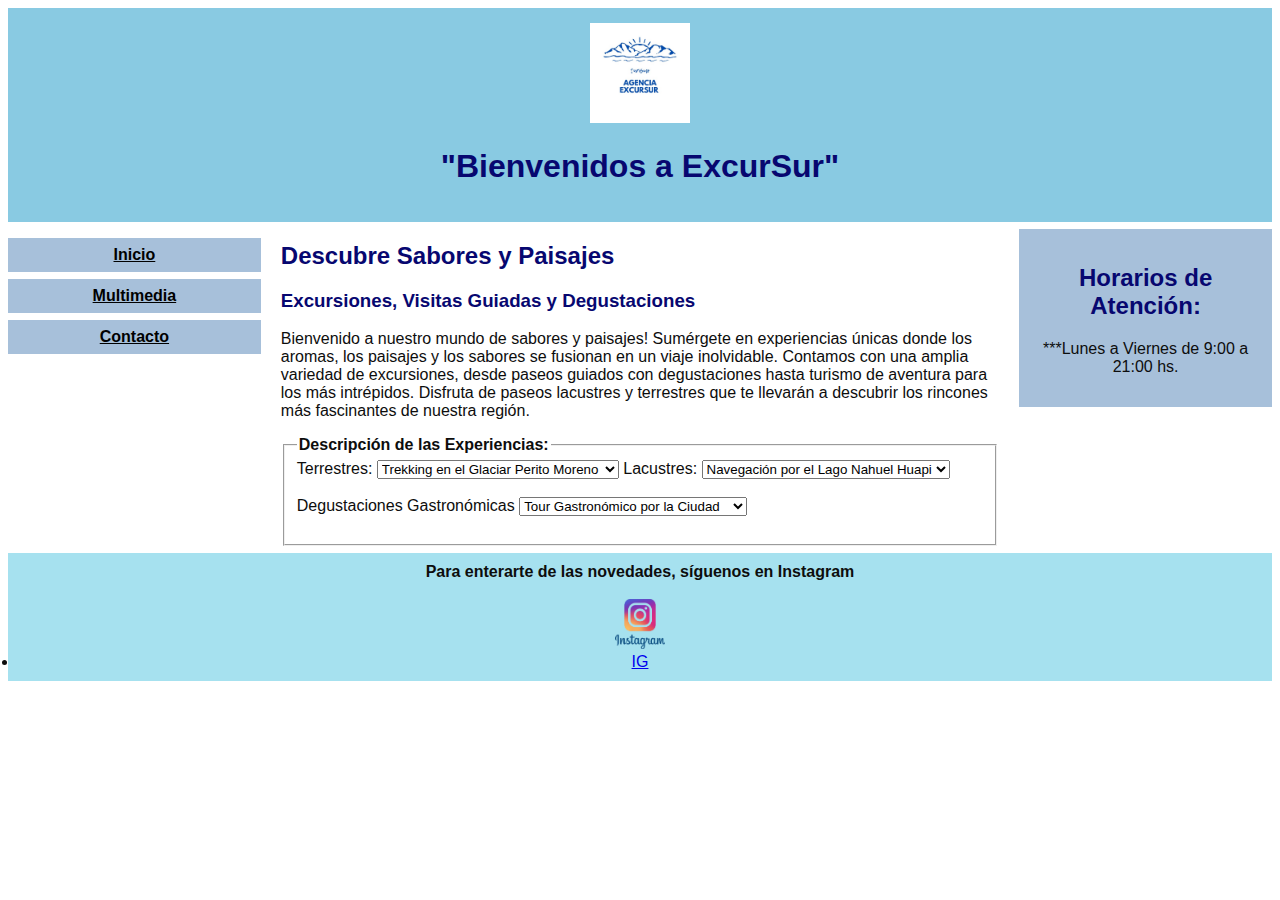
<file: U02P03/index.html>
<!DOCTYPE html>
<!DOCTYPE html>
<html lang="en">

<head>
    <meta charset="UTF-8">
    <meta name="viewport" content="width=device-width, initial-scale=1.0">
    <title>Document</title>
    
</head>

<body>
    <link rel="stylesheet" href="index.css">
    <header>
        <img src="img\866a9cc6-ab88-43fb-af21-fd4539dc93fa.jpg" width="100" height="100" alt="Logo">
        <h1>"Bienvenidos a ExcurSur"</h1>
    </header>
    <div class="container"> 
    <!-- Navegación / cotenedor izquierdo --> 
    <nav> 
        <ul> 
            <li><a href="index.html">Inicio</a></li> 
            <li><a href="multimedia.html">Multimedia</a></li> 
            <li><a href="contact.html">Contacto</a></li> 
        </ul> 
    </nav> 
<!-- Contenedor principal -->
    <main>
        <section> 
            <h2>Descubre Sabores y Paisajes</h2> 
            <h3>Excursiones, Visitas Guiadas y Degustaciones</h3>
            <p>Bienvenido a nuestro mundo de sabores y paisajes! Sumérgete en experiencias únicas donde los aromas, los paisajes y los sabores se fusionan en un viaje inolvidable. Contamos con una amplia variedad de excursiones, desde paseos guiados con degustaciones hasta turismo de aventura para los más intrépidos. Disfruta de paseos lacustres y terrestres que te llevarán a descubrir los rincones más fascinantes de nuestra región.</p>
            <form action="/accion.php">
                <fieldset>
                    <legend><b>Descripción de las Experiencias:</b></legend>
                    <label for="terrestres">Terrestres:</label>
                    <select name="terrestres" id="terrestres">
                        <option value="Trekking en el Glaciar Perito Moreno">Trekking en el Glaciar Perito Moreno</option>
                        <option value="Excursión al Bosque Petrificado">Excursión al Bosque Petrificado</option>
                        <option value="San Martin de los Andes por 7 Lagos">San Martin de los Andes por 7 Lagos</option>
                    </select>
                    <label for="Lacustres">Lacustres:</label>
                    <select name="Lacustres" id="Lacustres">
                        <option value="Navegación por el Lago Nahuel Huapi">Navegación por el Lago Nahuel Huapi</option>
                        <option value="Paseo en Barco por el Canal Beagle">Paseo en Barco por el Canal Beagle</option>
                        <option value="Navegacion por el Lago Escondido">Navegacion por el Lago Escondido</option>
                    </select>
                    <br><br>
                    <label for="Degustaciones Gastronómicas">Degustaciones Gastronómicas</label>
                    <select name="Degustaciones Gastronómicas" id="Degustaciones Gastronómicas">
                        <option value="Tour Gastronómico por la Ciudad">Tour Gastronómico por la Ciudad</option>
                        <option value="Recorrido del Chocolate y Vino">Recorrido del Chocolate y Vino</option>
                        <option value="Recorrido por Productores Locales">Recorrido por Productores Locales</option>
                    </select>
                    <br><br>
                    
                </fieldset>
        </section> 
    </main>
    <!-- Contenedor secundario / derecho --> 
    <div class="right"> 
        <h2><b>Horarios de Atención:</b></h2> 
        <p>***Lunes a Viernes de 9:00 a 21:00 hs.</p> 
    </div>
</div> <!-- Pie de Página--> 
<footer> 
    <b>Para enterarte de las novedades, síguenos en Instagram</b>
    <br><br>
    <img src="img\402869.webp" width="50" height="50" alt="IG">
    <li><a href="https://www.instagram.com/barilochetop?utm_source=ig_web_button_share_sheet&igsh=ZDNlZDc0MzIxNw==">IG</a></li>
    
</footer>
</main>
</body>

</html>
</file>
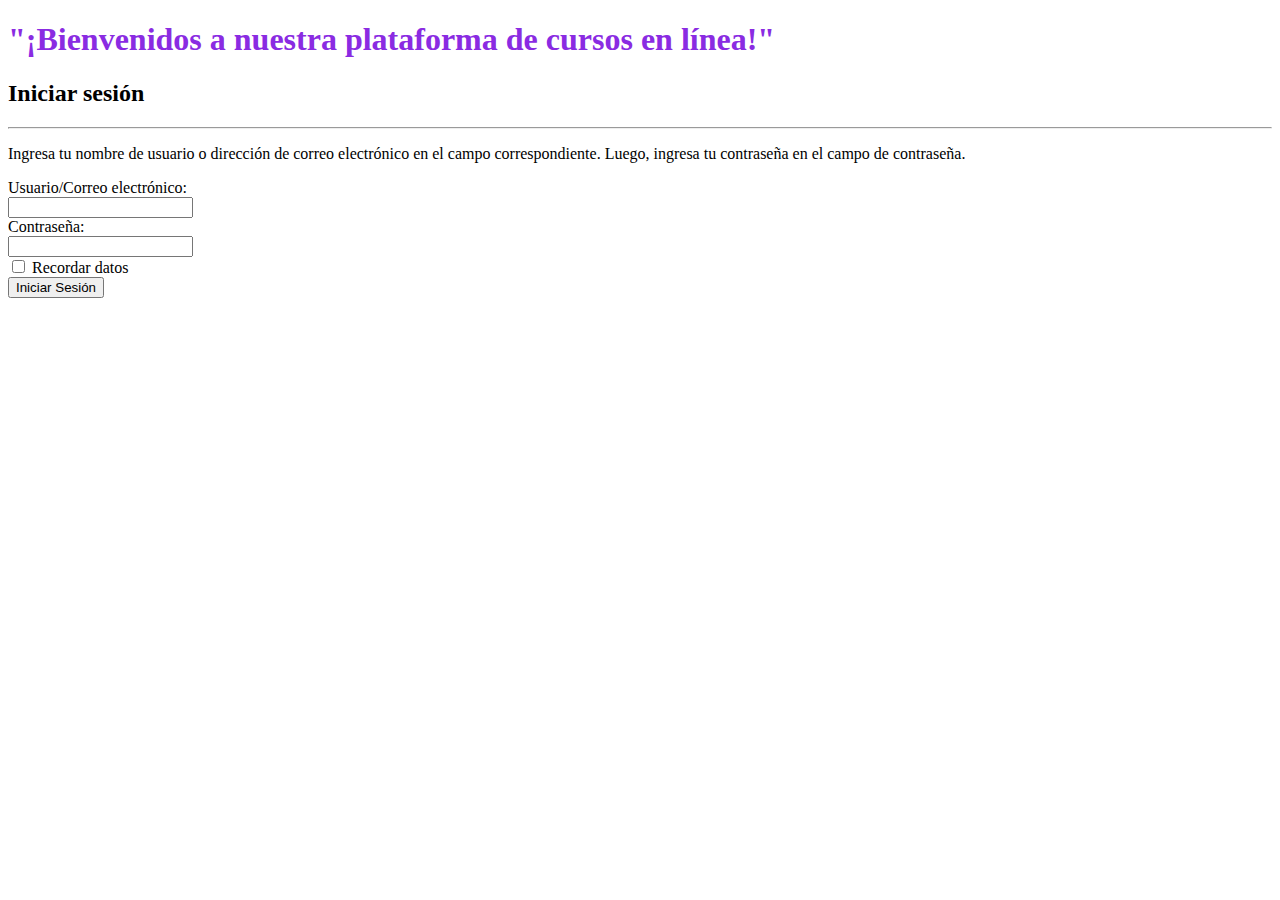
<file: U02P01/login.html>
<!---#5 - Crear formulario de inicio de sesión
En un archivo aparte, llamado login.html, crear la estructura básica de un documento HTML que servirá de página de inicio de sesión. La misma debe incluir:
 Un título (h1) descriptivo de la página.
 Una breve explicación de los pasos a seguir para iniciar sesión.
 Un formulario que incluya un campo de texto y un campo de clave. Un botón para enviar el formulario.
 Un checkbox para recordar los datos del usuario.-->

<!DOCTYPE html>
<html>
    <body>
        <head>
            <h1 style="color: blueviolet;">"¡Bienvenidos a nuestra plataforma de cursos en línea!" </h1>
            <h2>Iniciar sesión</h2>
            <hr>
            <p>Ingresa tu nombre de usuario o dirección de correo electrónico en el campo correspondiente. Luego, ingresa tu contraseña en el campo de contraseña.</p>
            
        </head>

        <form action="/accion.php">
            <label for="usuario">Usuario/Correo electrónico:</label><br>
            <input type="text" id="usuario" name="usuario"><br>
            
            <label for="password">Contraseña:</label><br>
            <input type="password" id="password" name="password"><br>
            
            <input type="checkbox" id="recordar" name="recordar">
            <label for="recordar">Recordar datos</label><br>
            
            <input type="submit" value="Iniciar Sesión">
        </form>
    </body>
    </html>
</file>
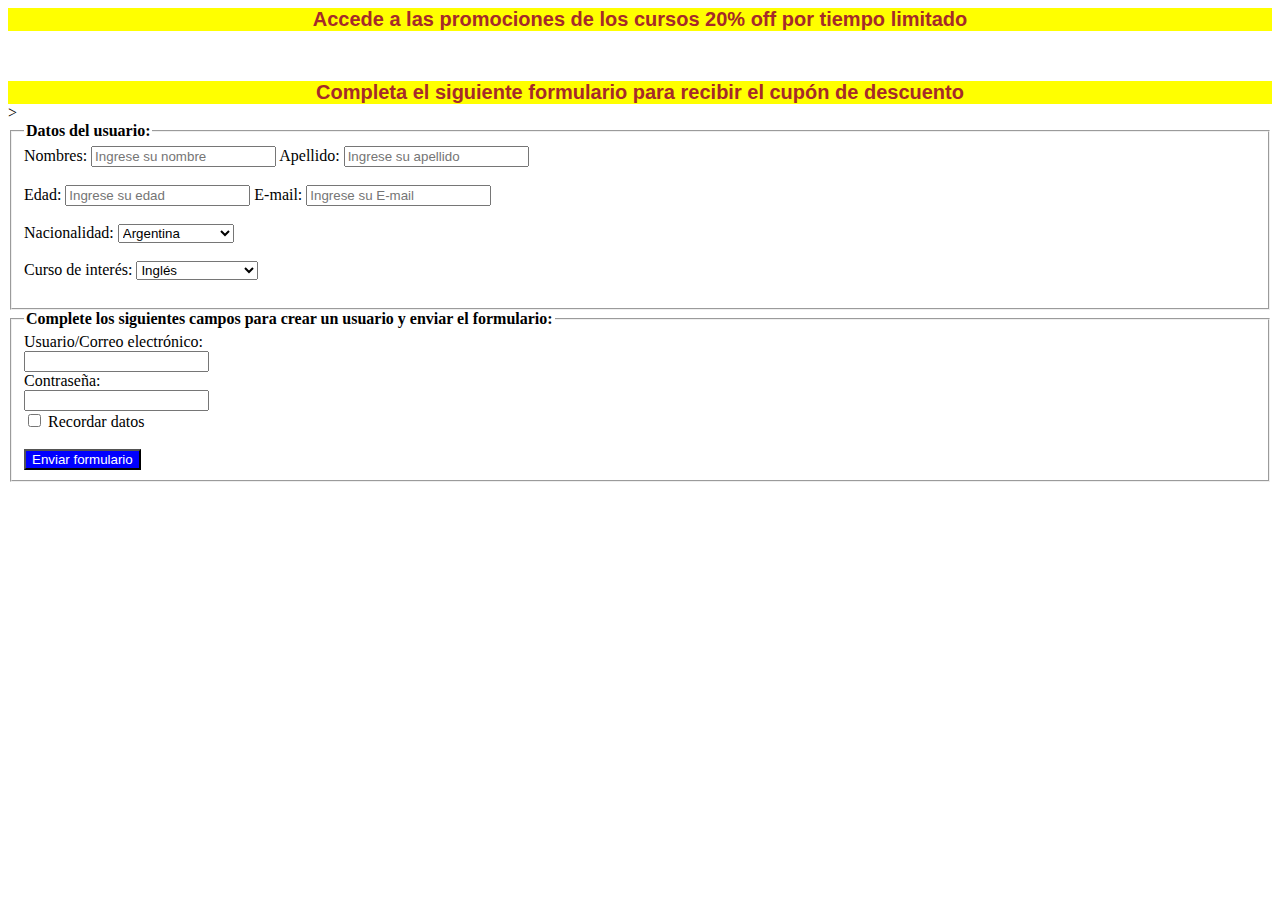
<file: U02P01/perfil.html>
<!---En un archivo aparte, llamado perfil.html, crear la estructura básica de un documento HTML
que servirá de página de perfil y datos personales.
La misma debe incluir:
 Un título (h1) descriptivo de la página.
 Un formulario que agrupe la información personal que incluya:
o Un campo de sólo lectura que tenga como valor “ESTUDIANTE”.
o Un campo para el nombre completo.
o Un campo para el email.
o Un campo para la edad.
5
o Un seleccionable para la nacionalidad.
o Un seleccionable para la condición laboral. Llenar con 4 opciones: desempleado, en búsqueda laboral, trabajo part time, trabajo full time.
 En el mismo formulario agregar una sección que agrupe la información de gustos personales que incluya:
o Un campo de texto para gustos musicales.
o Un seleccionable de comidas preferidas.
o Un botón para enviar el formulario.
o Un checkbox para recordar los datos del <usuario--->

<!DOCTYPE html>
<body>
    <head>
    <title>>CursosADistancia</title>
    <style>
       h1, h2 {
            width: 100%;
            background-color: yellow;
            font-size: 20px;
            font-family: Arial;
            color: brown;
            text-align: center;
            margin: 0;
            
        }

        input[type="submit"] {
            background-color: blue; 
            color: white; 
           
        }
    </style>
</head>
<body>
    
    <h1>Accede a las promociones de los cursos 20% off por tiempo limitado</h1>

    <h2 style="text-align: center; margin-top: 50px;">Completa el siguiente formulario para recibir el cupón de descuento</h2>>
</body>
</html>

</head>
<body>

    <form action="/accion.php">
        <fieldset>
            <legend><b>Datos del usuario:</b></legend>
            <label for="nombres">Nombres:</label>
            <input type="text" id="nombres" placeholder="Ingrese su nombre">
            <label for="apellido">Apellido:</label>
            <input type="text" id="apellido" placeholder="Ingrese su apellido">
            <br>
            <br>
            <label for="edad">Edad:</label>
            <input type="text" id="edad" placeholder="Ingrese su edad">
            <label for="email">E-mail:</label>
            <input type="email" id="email" name="email" placeholder="Ingrese su E-mail">
            <br>
            <br>
            <label for="nacionalidad">Nacionalidad:</label>
            <select name="nacionalidad" id="nacionalidad">
                <option value="Argentina">Argentina</option>
                <option value="Brasil">Brasil</option>
                <option value="Chile">Chile</option>
                <option value="Colombia">Colombia</option>
                <option value="Cuba">Cuba</option>
                <option value="España">España</option>
                <option value="Estados Unidos">Estados Unidos</option>
                <option value="Guatemala">Guatemala</option>
                <option value="Perú">Perú</option>
            </select>
            <br><br>
            <label for="curso">Curso de interés:</label>
            <select name="curso" id="curso">
                <option value="Inglés">Inglés</option>
                <option value="Marketing Digital">Marketing Digital</option>
                <option value="Angular">Angular</option>
                <option value="Python">Python</option>
                <option value="SQL">SQL</option>
            </select>
            <br><br>
            
        </fieldset>

        <fieldset>
            <legend><b>Complete los siguientes campos para crear un usuario y enviar el formulario:</b></legend>
          
            <label for="usuario">Usuario/Correo electrónico:</label><br>
            <input type="text" id="usuario" name="usuario"><br>
            
            <label for="password">Contraseña:</label><br>
            <input type="password" id="password" name="password"><br>
            
            <input type="checkbox" id="recordar" name="recordar">
            <label for="recordar">Recordar datos</label><br>
            <br>
            <input type="submit" value="Enviar formulario">
    </form>
</fieldset>
</body>
</html>
</file>
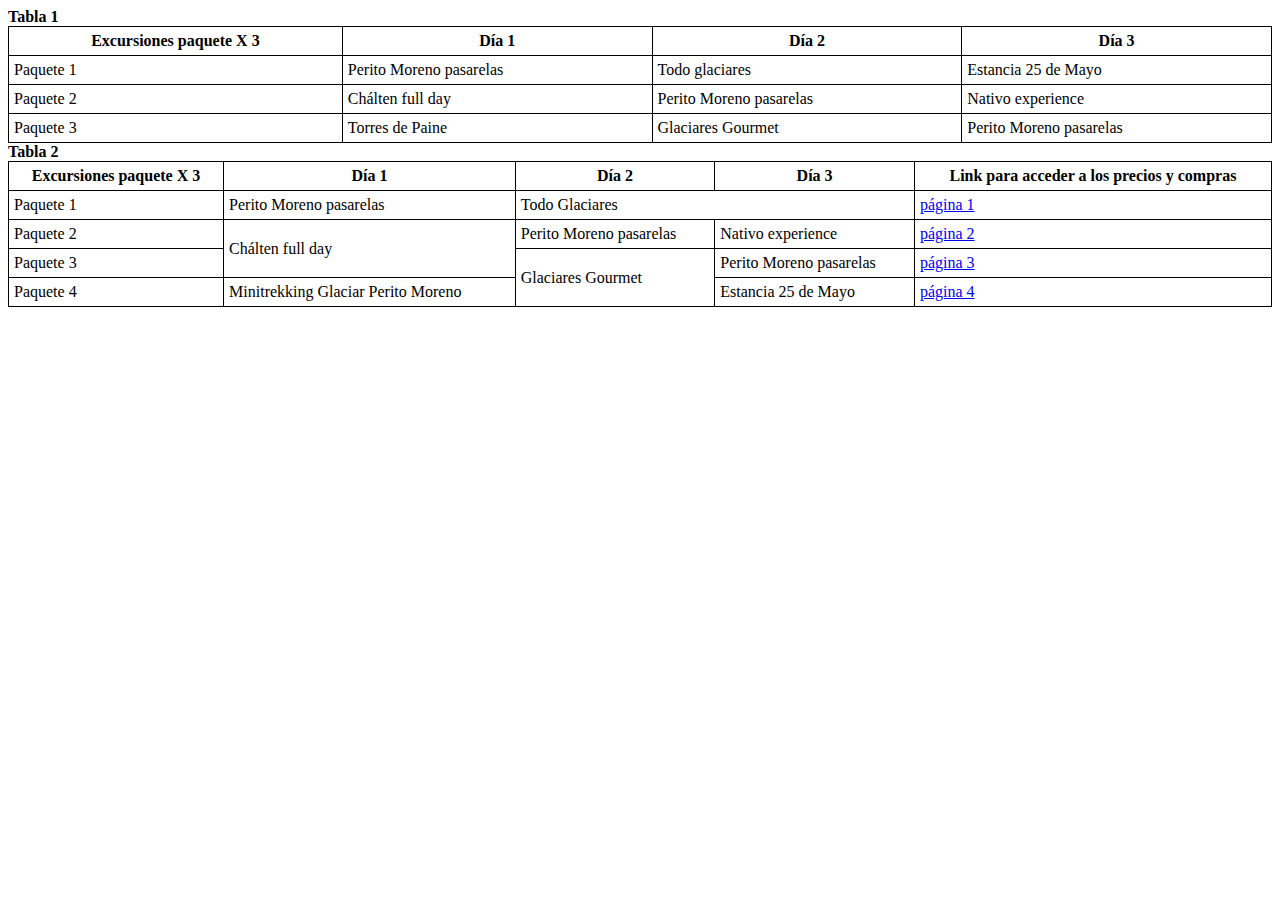
<file: U02P01/practica2Fabi.html>
<!DOCTYPE html>
<html lang="en">
<head>
    <meta charset="UTF-8">
    <meta name="viewport" content="width=device-width, initial-scale=1.0">
    <title>Document</title>
    <style>
        table,
        td,
        th {
        border: 1px solid black;
        border-collapse: collapse;
        padding: 5px;
        }
        table {
        width: 100%;
        }
        </style>
        <!------3 - Definir una tabla básica
Escribir el código de una tabla simple. Usar las secciones de tabla, para marcar el encabezado y el cuerpo. En esta tabla no será necesario declarar un pie de tabla.
 Cantidad de columnas: 4
 Cantidad de filas: 3
Llenar la tabla con la información preferida por el alumno.--->
    </head>
    <body>
        <b>Tabla 1</b>
        <table>
            <thead>
                <tr>
                    <th>Excursiones paquete X 3</th>
                    <th>Día 1</th>
                    <th>Día 2</th>
                    <th>Día 3</th>
                </tr>
            </thead>
            <tbody>
                <tr>
                    <td>Paquete 1</td>
                    <td>Perito Moreno pasarelas</td>
                    <td>Todo glaciares</td>
                    <td>Estancia 25 de Mayo</td>
                </tr>
                <tr>
                    <td>Paquete 2</td>
                    <td>Chálten full day</td>
                    <td>Perito Moreno pasarelas</td>
                    <td>Nativo experience</td>
                </tr>
                <tr>
                    <td>Paquete 3</td>
                    <td>Torres de Paine</td>
                    <td>Glaciares Gourmet</td>
                    <td>Perito Moreno pasarelas</td>
                </tr>
            </tbody>
        </table>
    </body>
    </html>

    <!-------#4 - Definir una tabla compleja
Escribir el código de una tabla compleja, usando todas las secciones de tabla aprendidas. Además, utilizar los conceptos de rowspan y colspan.
 Cantidad de columnas: 5
 Cantidad de filas: 4
 Incluir links en todas las celdas de una columna específica.
Llenar la tabla con la información preferida por el alumno.-->
<b>Tabla 2</b>
<table>
    <thead>
        <tr>
            <th>Excursiones paquete X 3</th>
            <th>Día 1</th>
            <th>Día 2</th>
            <th>Día 3</th>
            <th>Link para acceder a los precios y compras</th> 
        </tr>
    </thead>
    <tbody>
        <tr>
            <td>Paquete 1</td>
            <td>Perito Moreno pasarelas</td>
            <td colspan="2">Todo Glaciares</td>
            <td><a href="https://www.patagoniachic.com/">página 1</a></td>
        </tr>
        <tr>
            <td>Paquete 2</td>
            <td rowspan="2">Chálten full day</td>
            <td>Perito Moreno pasarelas</td>
            <td>Nativo experience</td>
            <td><a href="https://www.patagoniachic.com/">página 2</a></td>
        </tr>
        <tr>
            <td>Paquete 3</td>
            <td rowspan="2">Glaciares Gourmet</td>
            <td>Perito Moreno pasarelas</td>
            <td><a href="https://www.patagoniachic.com/">página 3</a></td>
        </tr>
        <tr> 
            <td>Paquete 4</td>
            <td>Minitrekking Glaciar Perito Moreno</td> 
            <td>Estancia 25 de Mayo</td> 
            <td><a href="https://www.patagoniachic.com/">página 4</a></td>
        </tr>
    </tbody>
</table>
</body>
</html>
</file>
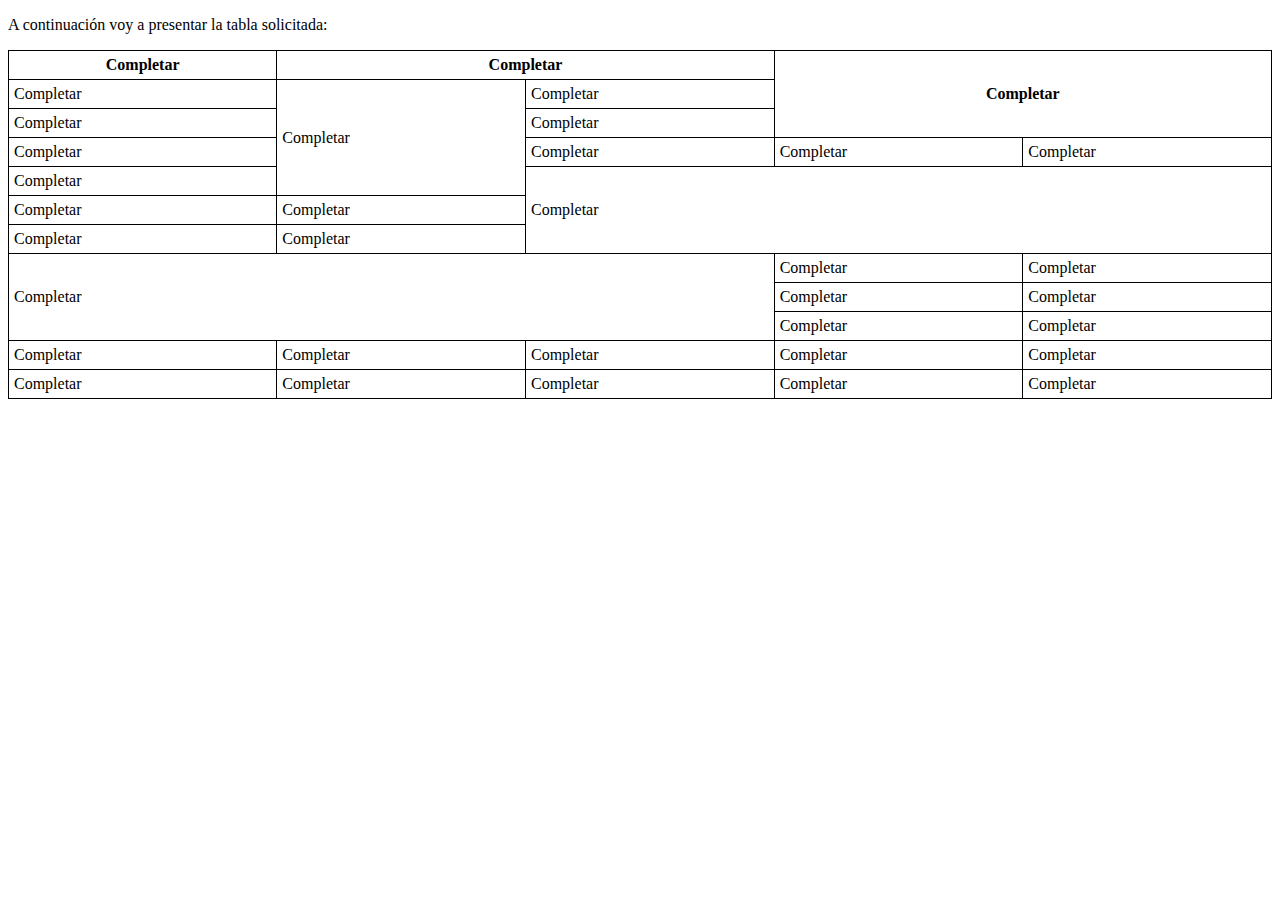
<file: U02P01/tabla.html>
<!DOCTYPE html>
<html lang="en">
<head>
    <meta charset="UTF-8">
    <meta name="viewport" content="width=device-width, initial-scale=1.0">
    <title>Document</title>
</head>
<style>
    table,
    td,
    th {
    border: 1px solid black;
    border-collapse: collapse;
    padding: 5px;
    }
    table {
    width: 100%;
    }
    </style>
<body>
    
</body>
</html>
<p>A continuación voy a presentar la tabla solicitada:</p>


<table>
</thead>
<tbody>
        <tr>
            <th>Completar</th>
            <th colspan="2">Completar</th>
            <th colspan="2" rowspan="3">Completar</th>
        </tr>

    <tr>
        <td>Completar</td>
        <td rowspan="4">Completar</td>
        <td>Completar</td>
           
    </tr>
    <tr>
        <td>Completar</td>
        <td>Completar</td>
    </tr>
    <tr>
        <td>Completar</td>
        <td>Completar</td>
        <td>Completar</td>
        <td>Completar</td>
    </tr>
    <tr>
        <td>Completar</td>
        <td colspan="3" rowspan="3">Completar</td>
        
    </tr>
    <tr>
        <td>Completar</td>
        <td>Completar</td>
        
    </tr>
    <tr>
        <td>Completar</td>
        <td>Completar</td>
        
    </tr>
    <tr>
        <td colspan="3" rowspan="3">Completar</td>
        <td>Completar</td>
        <td>Completar</td>
    </tr>
    <tr>
        
        <td>Completar</td>
        <td>Completar</td>
    </tr>
    <tr>
        
        <td>Completar</td>
        <td>Completar</td>
    </tr>
    <tr>
        <td>Completar</td>
        <td>Completar</td>
        <td>Completar</td>
        <td>Completar</td>
        <td>Completar</td>
    </tr>
    <tr>
        <td>Completar</td>
        <td>Completar</td>
        <td>Completar</td>
        <td>Completar</td>
        <td>Completar</td>
    </tr>
</tbody>
</table>
</body>
</html>
</file>
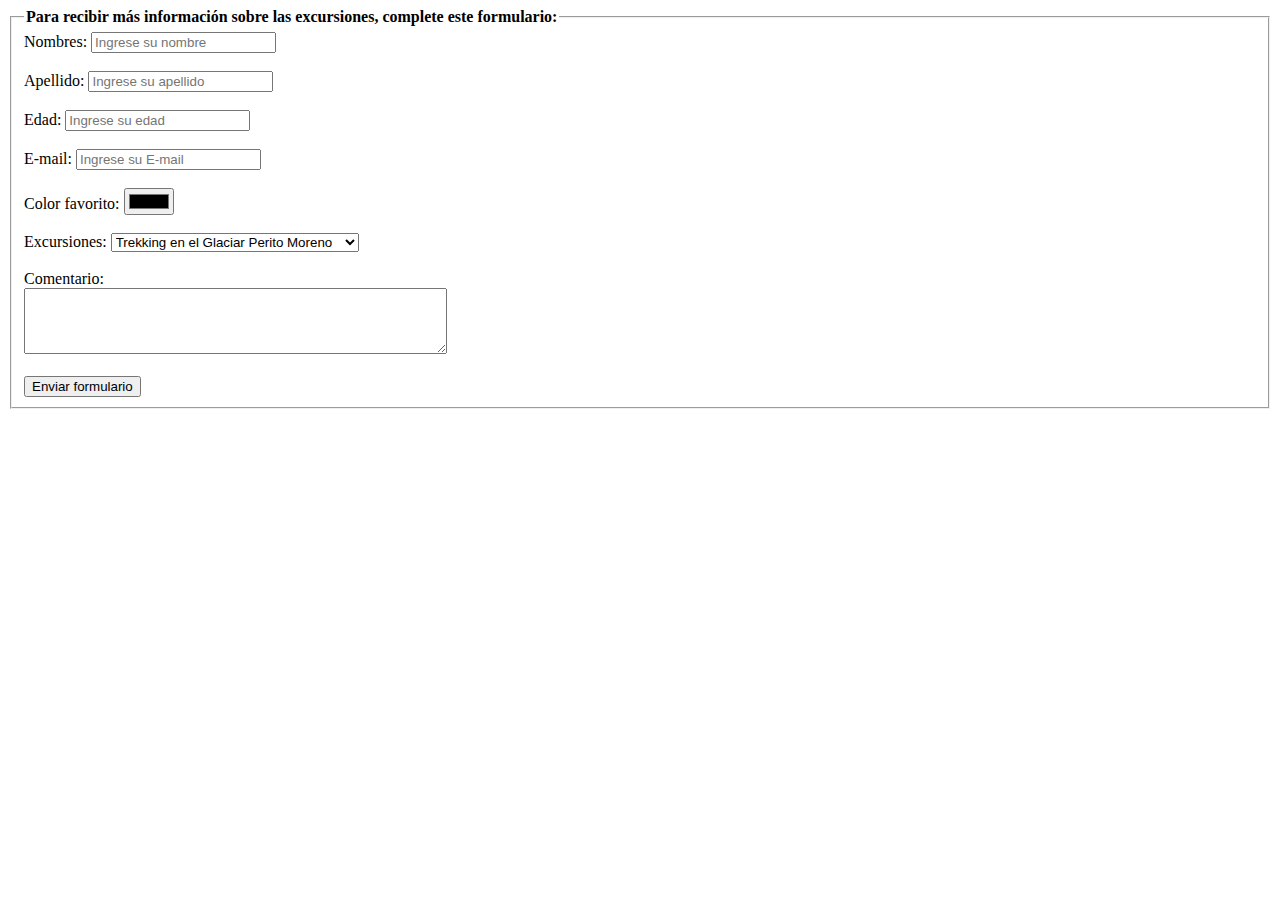
<file: U02P03/contact.html>
<!DOCTYPE html>
<!DOCTYPE html>
<html lang="en">
<head>
    <meta charset="UTF-8">
    <meta name="viewport" content="width=device-width, initial-scale=1.0">
    <title>Document</title>
</head>
<main>
<body>
    <form action="/accion.php">
        <fieldset>
            <legend><b>Para recibir más información sobre las excursiones, complete este formulario:</b></legend>
            <label for="nombres">Nombres:</label >
            <input type="text" id="nombres" placeholder="Ingrese su nombre" required>
            <br>
            <br>
            <label for="apellido">Apellido:</label>
            <input type="text" id="apellido" placeholder="Ingrese su apellido" required>
            <br>
            <br>
            <label for="edad">Edad:</label>
            <input type="text" id="edad" placeholder="Ingrese su edad" required>
            <br>
            <br>
            <label for="email">E-mail:</label>
            <input type="email" id="email" name="email" placeholder="Ingrese su E-mail" required>
            <br>
            <br>
            <label for="color">Color favorito:</label>
            <input type="color" id="color" placeholder="Ingrese su color favorito" required>
            <br>
            <br>
        <label for="excursiones">Excursiones:</label>
        <select name="excursiones" id="excursiones">
            <option value="Trekking en el Glaciar Perito Moreno">Trekking en el Glaciar Perito Moreno</option>
            <option value="Excursión al Bosque Petrificado">Excursión al Bosque Petrificado</option>
            <option value="San Martin de los Andes por 7 Lagos">San Martin de los Andes por 7 Lagos</option>
            <option value="Navegación por el Lago Nahuel Huapi">Navegación por el Lago Nahuel Huapi</option>
            <option value="Paseo en Barco por el Canal Beagle">Paseo en Barco por el Canal Beagle</option>
            <option value="Navegacion por el Lago Escondido">Navegacion por el Lago Escondido</option>
            <option value="Tour Gastronómico por la Ciudad">Tour Gastronómico por la Ciudad</option>
            <option value="Recorrido del Chocolate y Vino">Recorrido del Chocolate y Vino</option>
            <option value="Recorrido por Productores Locales">Recorrido por Productores Locales</option>
        </select>
        <br>
        <br>
        <label for="comentario">Comentario:</label><br>
        <textarea id="comentario" name="comentario" rows="4" cols="50"></textarea>
        <br><br>
        <input type="submit" value="Enviar formulario">
</body>
</html>
</main>
</file>
<file: U02P03/index.css>
*{
            box-sizing: border-box;
        }

        body {
            font-family: Verdana, Geneva, Tahoma, sans-serif;
            color: #0d0d0d;
        }
        body h1,
        body h2,
        body h3 {
            font-family: Verdana, Geneva, Tahoma, sans-serif;
            color: #070770;
        }
        div.container {
            overflow: auto;
        }

        header {
            background-color: #89cae2;
            padding: 15px;
            text-align: center;
        }

        nav {
            float: left;
            width: 20%;
            text-align: center;
        }

        nav ul {
            padding-left: 0px;
        }

        nav li {
            list-style: none;
        }

        nav li a { 
            background-color: #a7c0da; 
            padding: 8px; 
            margin-top: 7px;
            display: block; 
            width: 100%;
            color: black; 
            font-weight: 700;
         }
         main { 
            float: left;
            width: 60%; 
            padding: 0 20px; 
        } 
        .right {
             background-color: #a7c0da; 
             float: left; 
             width: 20%; 
             padding: 15px; 
             margin-top: 7px; 
             text-align: center;
             } 
             footer { 
                background-color: #a6e1ef; 
                text-align: center; 
                padding: 10px; 
                margin-top: 7px; 
            }
             /* For mobile phones: */ 
            @media only screen and (max-width: 620px) {
                 nav, 
                 main, 
                 .right {
                     width: 100%;
                     } 
          }
</file>
